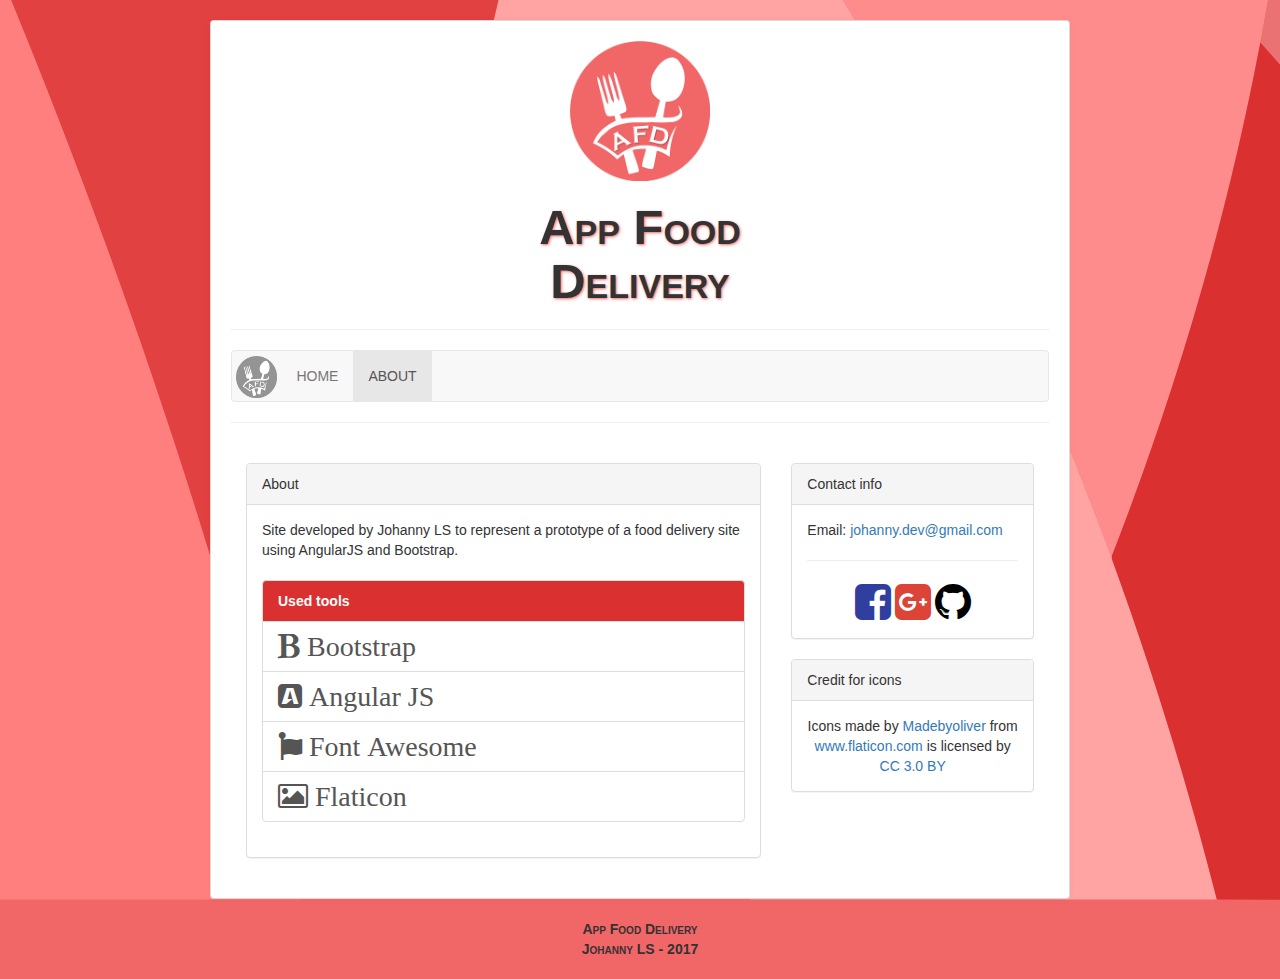
<file: about.html>
<!DOCTYPE html>
<html lang="pt-br">
<head>
	<meta charset="utf-8">
	<meta name="viewport" content="width=device-width, user-scalable=no, initial-scale=1.0, maximum-scale=1.0, minimum-scale=1.0" />
	<meta http-equiv="X-UA-Compatible" content="IE=edge">
	<title>About - App Food Delivery</title>

	<link rel="stylesheet" href="css/style.css">
	<link rel="stylesheet" href="bower_components/bootstrap/dist/css/bootstrap.min.css">
	<link rel="stylesheet" href="css/font-awesome.min.css">

	<script src="bower_components/jquery/dist/jquery.js"></script>
	<script src="bower_components/bootstrap/dist/js/bootstrap.js"></script>

	<link rel="shortcut icon" href="images/logo.png">

</head>
<body class="site">
	
	<div class="body">
		<div class="container">
			
			<header class="header">
				<div class="banner text-center">
					<a href="index.html"><img src="images/logo.png" alt=""></a>
					<h1><a href="index.html">App Food<br>Delivery</a></h1>
				</div>
			</header>

			<hr />
			
			<nav class="navbar navbar-default">
				<div class="container-fluid">
					<!-- Brand and toggle get grouped for better mobile display -->
					<div class="navbar-header">

						<button type="button" class="navbar-toggle collapsed" data-toggle="collapse" data-target="#bs-navbar" aria-expanded="false">
							<span class="sr-only">Toggle navigation</span>
							<span class="icon-bar"></span>
							<span class="icon-bar"></span>
							<span class="icon-bar"></span>
						</button>

						<span class="navbar-brand">
							<a href="index.html"><img src="images/logo-brand.png" alt=""></a>
						</span>

					</div>

					<!-- Collect the nav links, forms and other content for toggling -->
					<div class="collapse navbar-collapse" id="bs-navbar">
						<ul class="nav navbar-nav">
							<li>
								<a href="index.html">HOME 
									<span class="sr-only">(current)</span>
								</a>
							</li>
							<li class="active">
								<a href="about.html">ABOUT
									<span class="sr-only">(current)</span>
								</a>
							</li>
						</ul>
					</div><!-- /.navbar-collapse -->
				</div><!-- /.container-fluid -->
			</nav>

			<hr />

			<br>
			<div class="row-fluid">
				
				<div class="col-md-8">
					
					<div class="panel panel-default">
						
						<div class="panel-heading">
							About
						</div>

						<div class="panel-body">
							Site developed by Johanny LS to represent a prototype of a food delivery site using AngularJS and Bootstrap.

							<br><br>

							<div class="list-group list-tools">
								<span class="list-group-item">
									<b>Used tools</b>
								</span>

								<a href="http://getbootstrap.com/" class="list-group-item" target="_blank">
									<i class="fa fa-bold fa-2x"> Bootstrap</i>
								</a>

								<a href="https://angularjs.org/" class="list-group-item" target="_blank">
									<i class="fa fa-buysellads fa-2x"> Angular JS</i>
								</a>
								
								<a href="http://fontawesome.io/icons/" class="list-group-item" target="_blank">
									<i class="fa fa-font-awesome fa-2x"> Font Awesome</i> 
								</a>

								<a href="http://www.flaticon.com" class="list-group-item" target="_blank">
									<i class="fa fa-picture-o fa-2x"> Flaticon</i>
								</a>
							</div>
						</div>
					</div>

				</div>

				<div class="col-md-4">
					<div class="panel panel-default">
						<div class="panel-heading">
							Contact info
						</div>
						<div class="panel-body">
							Email: <a href="mailto:johanny.dev@gmail.com">johanny.dev@gmail.com</a>
							<hr />
							<div class="text-center icons-share">

								<a href="https://facebook.com/johannydls" title="Facebook" target="_blank">
									<i class="fa fa-facebook-square fa-3x"></i>
								</a>
								<a href="https://plus.google.com/u/2/116754448857718300116">
									<i class="fa fa-google-plus-square fa-3x"></i>
								</a>
								<a href="https://github.com/johannydls/AppFoodDelivery">
									<i class="fa fa-github fa-3x"></i>
								</a>
							</div>

						</div>
					</div>
				</div>

				<div class="col-md-4">
					<div class="panel panel-default">
						<div class="panel-heading">
							Credit for icons
						</div>
						<div class="panel-body">
							
							<div class="text-center">
								
								<!--Credit for de icon's made -->
								<div>Icons made by <a href="http://www.flaticon.com/authors/madebyoliver" title="Madebyoliver">Madebyoliver</a> from <a href="http://www.flaticon.com" title="Flaticon">www.flaticon.com</a> is licensed by <a href="http://creativecommons.org/licenses/by/3.0/" title="Creative Commons BY 3.0" target="_blank">CC 3.0 BY</a></div>

								</a>
							</div>

						</div>
					</div>
				</div>

			</div>
		</div>
	</div>
	<br>
	<footer class="footer text-center">
		<span>App Food Delivery<br>Johanny LS - 2017</span>
	</footer>

	<script>
		(function(i,s,o,g,r,a,m){i['GoogleAnalyticsObject']=r;i[r]=i[r]||function(){
		(i[r].q=i[r].q||[]).push(arguments)},i[r].l=1*new Date();a=s.createElement(o),
			m=s.getElementsByTagName(o)[0];a.async=1;a.src=g;m.parentNode.insertBefore(a,m)
		})(window,document,'script','https://www.google-analytics.com/analytics.js','ga');
	
		ga('create', 'UA-99999308-1', 'auto');
		ga('send', 'pageview');
	</script>

</body>
</html>
</file>
<file: css/style.css>
body.site {
	padding: 20px;
	background-image: url(../images/background.svg);
	background-attachment: fixed;
	background-size: cover;
	background-color: #F16667;
	background-position: top;
}

.container {
	max-width: 860px !important;
}

.body .container {
	background-color: #fff;
	-moz-border-radius: 4px;
	-webkit-border-radius: 4px;
	border-radius: 4px;
	padding: 20px;
	border: 1px solid rgba(0,0,0,0.15);
	-moz-box-shadow: 0px 0px 6px rgba(219, 48, 48,0.05);
	-webkit-box-shadow: 0px 0px 6px rgba(219, 48, 48,0.05);
	box-shadow: 0px 0px 6px rgba(219, 48, 48,0.05);
}

.banner a {
	color: #333;
	font-family: Arial;
	font-weight: 900;
	font-variant: small-caps;
}
.banner a:hover {
	color: #333;
	text-decoration: none;
}

.banner h1 {
	text-shadow: 1px 1px 3px #f16667;
	font-size: 3.5em;
}

.banner img {
	width: 10em;
}

.footer span {
	margin-top: 10px;
}

table img {
	width:  3.5em;
}

.tb-title,
.tb-price {
	padding-top: 16px !important;
	user-select: none;
}

@media(max-width: 480px) {
	.fa-sort {
		display: none !important;
	}
	.tb-title,
	.tb-price {
		cursor: pointer;
		user-select: none;
	}

	table img {
		width: 2.1em;
		padding-top: 7px;
	}
}

.menu-filter {
	display: flex !important;
	justify-content: center !important;
	text-align: center !important;
	flex-flow: row wrap !important;
	margin-bottom: 20px;
}

.menu-filter button img {
	width: 4.5em;
}

.navbar-brand img {
	width: 2.3em;
	margin: -11px !important;
}

.cursor-pointer,
.bag {
	cursor: pointer;
}

.bag {
	margin-top: -8px;
}

.badge-total {
	position: absolute;
	left: 70px;
	top: 7px;
	background-color: #60ff5e !important;
	color: #000 !important;
}

.badge-finish {
	font-size: 14px !important;
	color: #000 !important;
	background-color: #fff !important;
}

.icon-bag,
#bagButton {
	display: none;
}

#bagButton span {
	font-size: 16px;
}

@media(max-width: 768px) {
	.badge-total {
		left: 85px;
	}
	.icon-bag,
	#bagButton {
		display: block;
	}
	#bag {
		display: none;
	}

	body.site {
		background-image: url();
	}

}

.pagination > .active > a,
.pagination > .active > a:focus,
.pagination > .active > a:hover {
	background-color: #8a9095 !important;
	border-color: #606060 !important;
	color: #fff !important;
}

.pagination > li > a {
	color: #999fa5 !important;
}

.form-mob {
	display: none !important;
}

@media(max-width: 765px) {
	.form-desk {
		display: none !important;
	}
	.form-mob {
		display: block !important;
	}
}

.footer span {
	font-variant: small-caps;
	font-weight: 900;
}
.icons-share a:hover{
	text-decoration: none;
}
.fa-facebook-square {
	color: #303f9f;
}
.fa-google-plus-square {
	color: #DB4437;
}
.fa-github {
	color: #000;
}
.list-tools span {
	background-color: #db3030 !important;
	color: #fff !important;
}

.modal-header-success {
    background-color: #5cb85c !important;
    color: #fff;
    -webkit-border-top-left-radius: 5px;
    -webkit-border-top-right-radius: 5px;
    -moz-border-radius-top-left: 5px;
    -moz-border-radius-top-right: 5px;
     border-top-left-radius: 5px;
     border-top-right-radius: 5px;
}

.modal-header-primary {
    background-color: #428bca !important;
    color: #fff;
    -webkit-border-top-left-radius: 5px;
    -webkit-border-top-right-radius: 5px;
    -moz-border-radius-top-left: 5px;
    -moz-border-radius-top-right: 5px;
     border-top-left-radius: 5px;
     border-top-right-radius: 5px;
}
</file>
